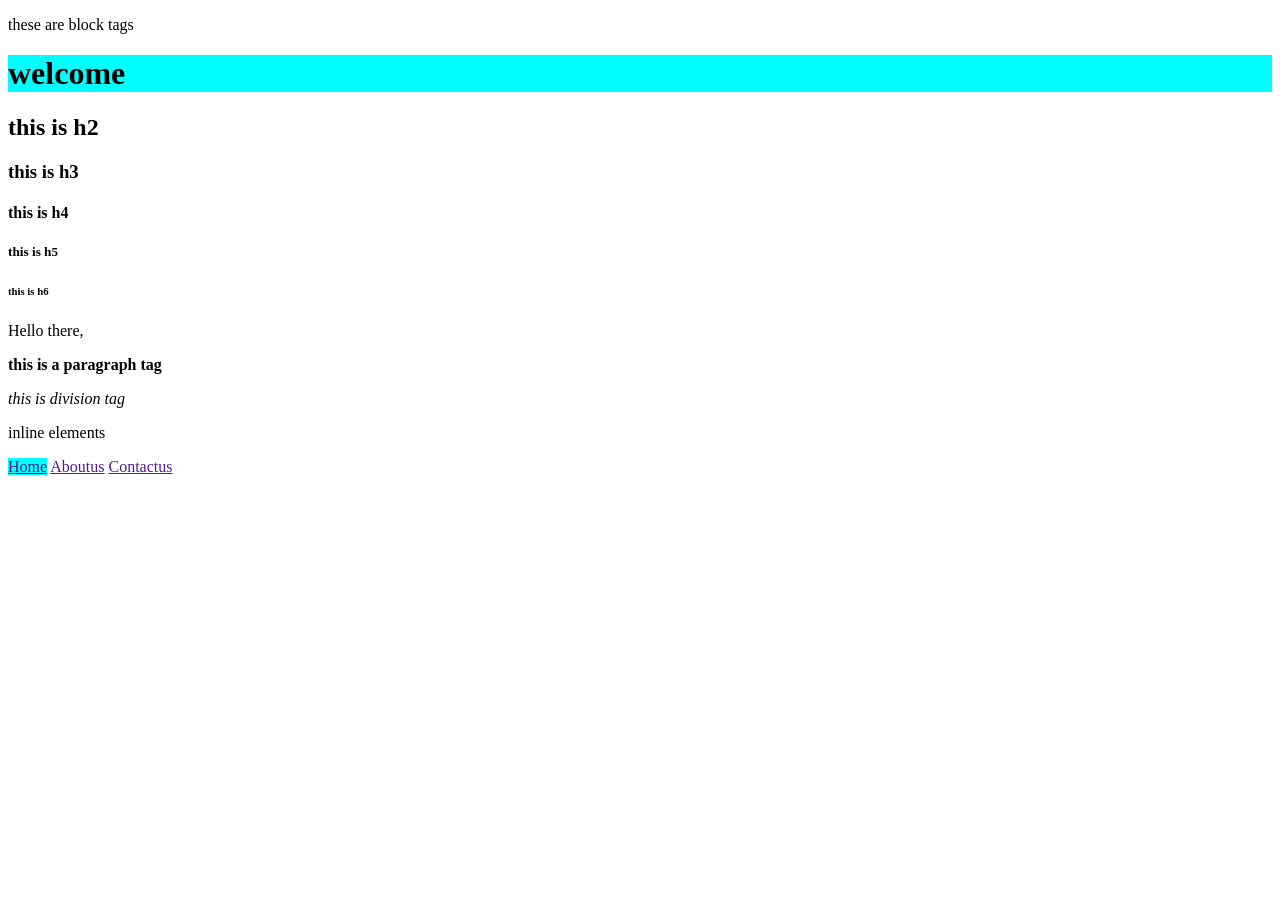
<file: index.html>
<!DOCTYPE html>
<html>
    <head>
        <title>home page</title>
    </head>
    <body>
        <p>these are block tags</p>
        <h1 style="background-color: aqua;">welcome</h1>
        <h2>this is h2</h2>
        <h3>this is h3</h3>
        <h4>this is h4</h4>
        <h5>this is h5</h5>
        <h6>this is h6</h6>
        <p>Hello there, </p>
        <p><b>this is a paragraph tag</p></b></p>
        <div><i>this is division tag</div></i></div>

        <p>inline elements</p>
        <a href="" style="background-color: aqua;">Home</a>
        <a href="">Aboutus</a>
        <a href="">Contactus</a>
        
    </body>
</html>
</file>
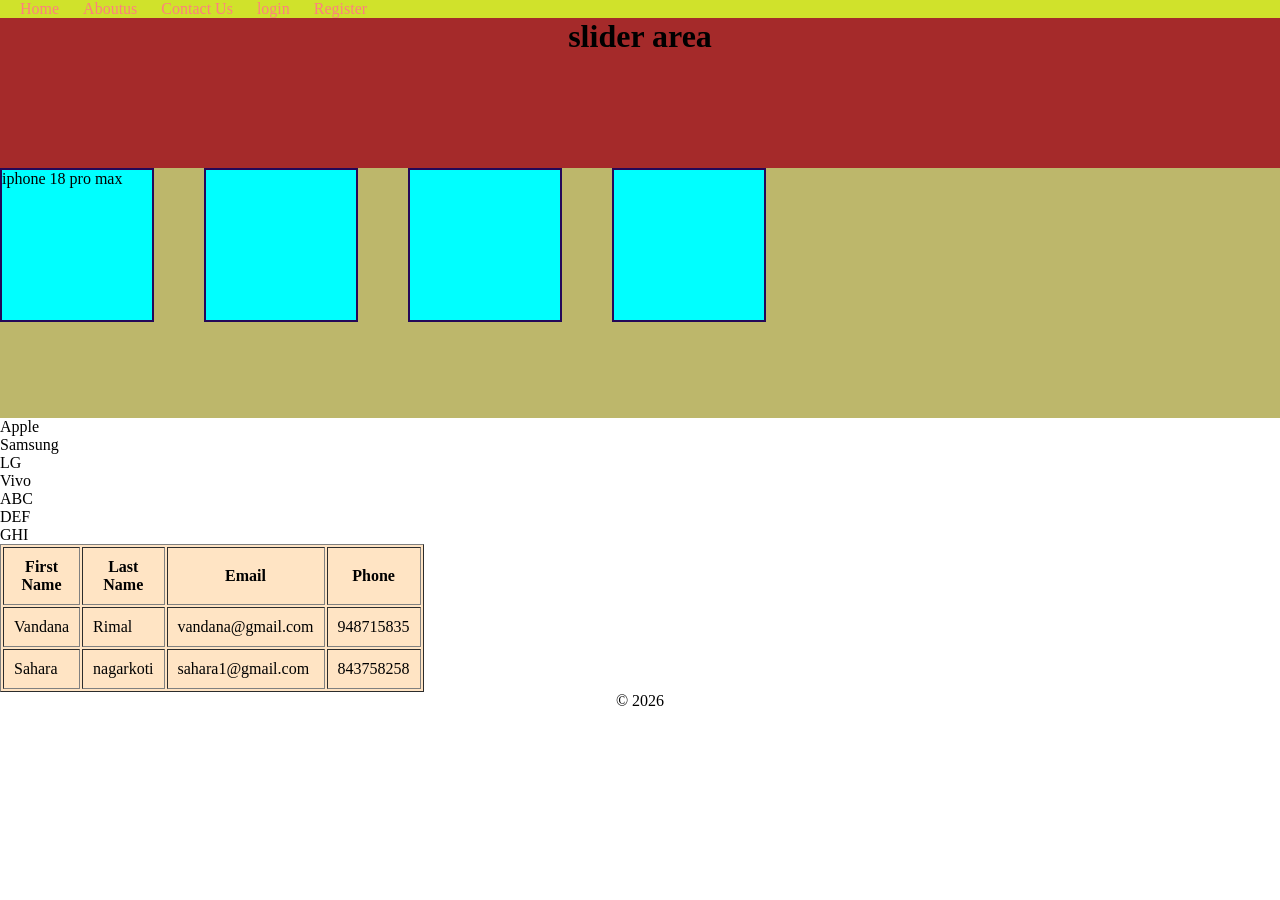
<file: home.html>
<!DOCTYPE html>
<html>
    <head>
        
        <title>homepage</title>
       <link href="style.css" rel="stylesheet">
       <style>
        table {
            width: 300px;
            background-color: bisque;
        }
        th,td {
            padding: 10px;
        }
        tr:nth-child
        tr:hover{
            background-color: blue;
        }
       </style>
    </head>
    <body>
        <div id="nav_bar">
            <a href="home.html">Home</a>
            <a href="about_us.html">Aboutus</a>
            <a href="contact_us.html">Contact Us</a>
            <a href="login.html">login</a>
            <a href="register.html">Register</a>
        </div>
        <div id="slider">
            <center><h1>slider area</h1></center>
        </div>
        <div class="container">
           
            <div class="product">
                <span>iphone 18 pro max</span>
                <span></span>
            </div>
             <div class="product"></div>
              <div class="product"></div>
               <div class="product"></div>
            </div>
            <ul>
                <li>Apple</li>
                  <li>Samsung</li>
                  <li>LG</li>
                  <li>Vivo</li>
            </ul>
            <ol type="A">
                <li>ABC</li>
                <li>DEF</li>
                <li>GHI</li>
            </ol>
            <table border="1px">
                <thead>
                    <tr>
                        
                        <th>First Name</th>
                        <th>Last Name</th>
                        <th>Email</th>
                        <th>Phone</th>
                    </tr>
                </thead>
                <tr>
                    <td>Vandana</td>
                    <td>Rimal</td>
                    <td>vandana@gmail.com</td>
                    <td>948715835</td>
                </tr>
                <tr>
                    <td>Sahara</td>
                    <td>nagarkoti</td>
                    <td>sahara1@gmail.com</td>
                    <td>843758258</td>
                </tr>
            </table>
        <footer>
           <center><span>&copy; 2026</span></center> 
        </footer>
    </body>
</html>
</file>
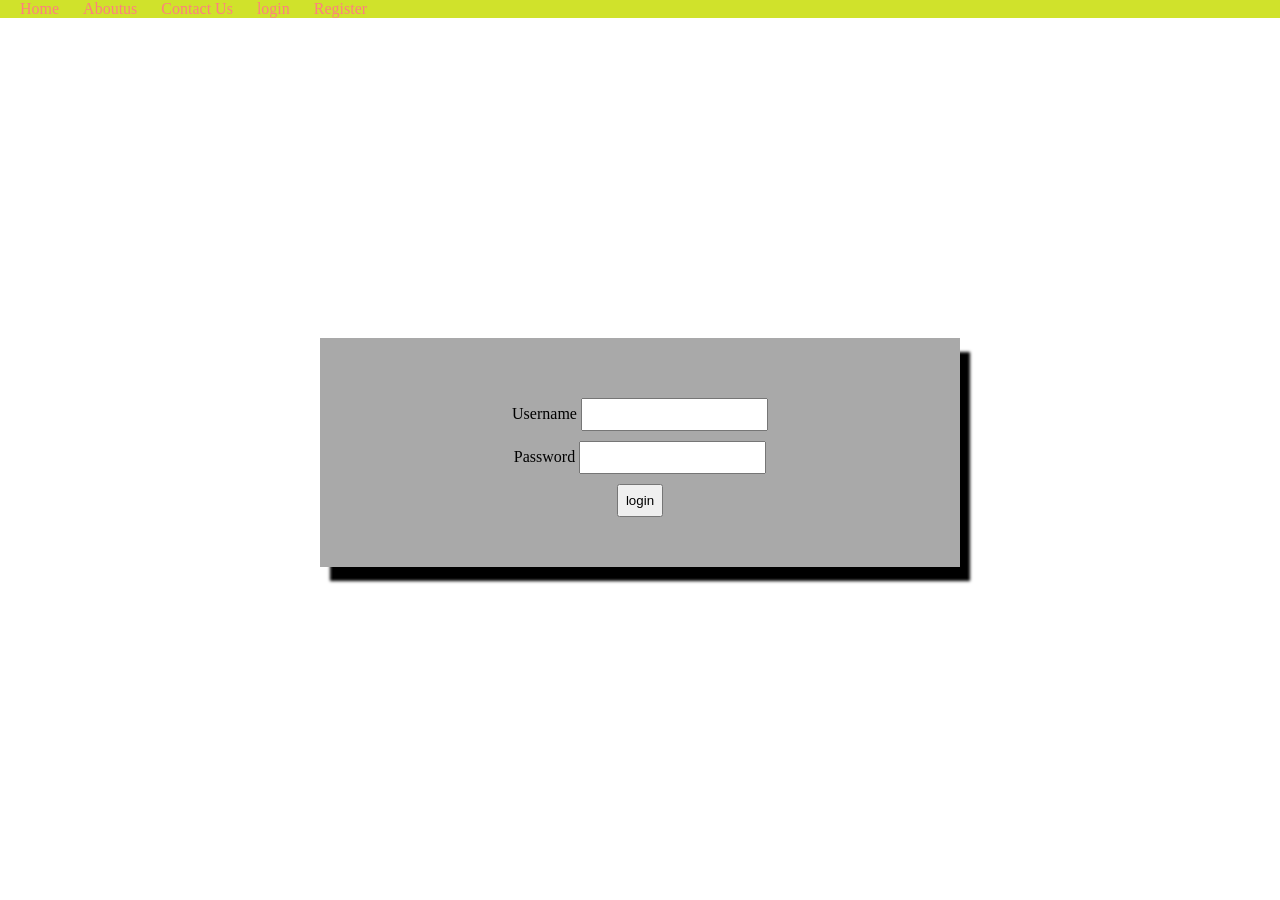
<file: login.html>
<!DOCTYPE html>
<html>
    <head>
        <title>homepage</title>
       <link href="style.css" rel="stylesheet">
    </head>
    <body>
        <div id="nav_bar">
            <a href="home.html">Home</a>
            <a href="about_us.html">Aboutus</a>
            <a href="contact_us.html">Contact Us</a>
            <a href="login.html">login</a>
            <a href="register.html">Register</a>
        </div>
        <div id="login_form">
            <form action="process.php" method="post">
                <div>
                    <label>Username</label>
                    <input type="text" name="username"/>
                </div>
                <div>
                    <label>Password</label>
                    <input type="password" name="password"/>
                </div>
                <div>
                    <input type="submit" value="login">
                </div>
            </form>
        </div>
    </body>
    </html>
</file>
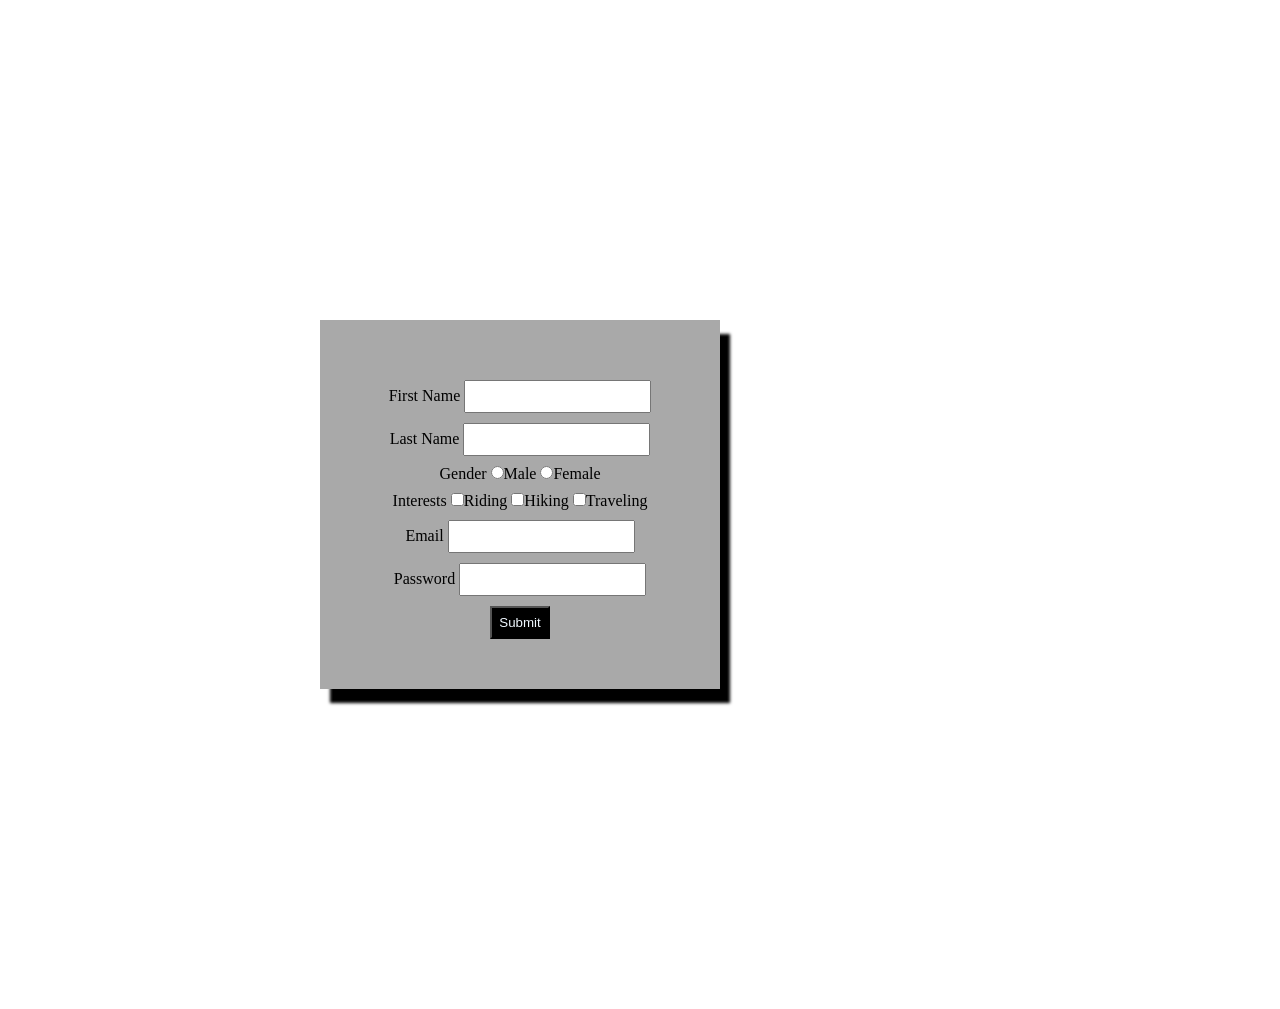
<file: register.html>
<!DOCTYPE html>
<html>
    <head>
        <title>Register Form</title>
        <link href="style.css" rel="stylesheet">
    </head>
    <body>
        <div id="reg_form">
            <form action="register.php" method="post">
                <div>
                <label>First Name </label> 
                    <input type="text" id="first_name" name="first_name">
                </div>
                <div>
                    <label>Last Name </label> 
                    <input type="text" id="last_name" name="last_name">
                </div>
                <div>
                    <label>Gender</label>
                    <input type="radio" name="gender" value="M"/>Male
                    <input type="radio" name="gender" value="F"/>Female
                </div>
                <div>
                    <label>Interests</label>
                    <input type="checkbox" name="interest[]" value="Riding"/>Riding
                     <input type="checkbox" name="interest[]" value="Hiking"/>Hiking
                      <input type="checkbox" name="interest[]" value="Traveling"/>Traveling
                </div>
                <div>
                    <label>Email</label>
                    <input type="email" id="email" name="email"/>
                </div>
                <div>
                    <label>Password</label>
                    <input type="password" id="password" name="password"/>
                </div>
                <div>
                    <input type="submit" id="submit_btn" name="submit"/>
                </div>
            </form>
        </div>
    </body>
</html>
</file>
<file: style.css>
*{
                margin: 0px;
                padding: 0px;
            }
            #nav_bar {
               background-color: rgb(208, 226, 43);
            }
            #nav_bar a{
                color: rgb(255, 127, 127);
                margin-left: 20px;
                text-decoration: none;
            }
            #nav_bar a:hover {
                background-color: blue;
            }
            #slider {
                height: 150px;
                width: 100%;
                background-color: brown;
            }
            .container {
                height: 250px;
                width: 100%;
                background-color: darkkhaki;
                display: flex;
                gap: 50px;
            }
            .product{
                width: 150px;
                height: 150px;
                background-color: aqua;
                border: 2px solid rgb(36, 8, 88)

            } 
            .images
            footer{
                height: 100px;
                width: 100%;
                background-color: rgb(158, 149, 28);
            }
            #login_form, #reg_form{
                background-color: darkgrey;
                text-align: center;
                font-display: block;
                font-size: medium;
                font-style: normal;
                font-family: Cambria;
                margin-top: 25%;
                margin-bottom: 25%;
                margin-left: 25%;
                margin-right: 25%;
                padding: 50px;
                color: black;
                border-color:black
                border-radius: 10px;
                box-shadow: 10px 14px 3px black;
            }
            #login_form input, #reg_form input{
                padding: 7px;
                margin-top: 10px;
            }
            #reg_form{
                display: inline-block;
                width: 300px;
            }
            #submit_btn{
                background-color: black;
                color:aliceblue;
            }
</file>
